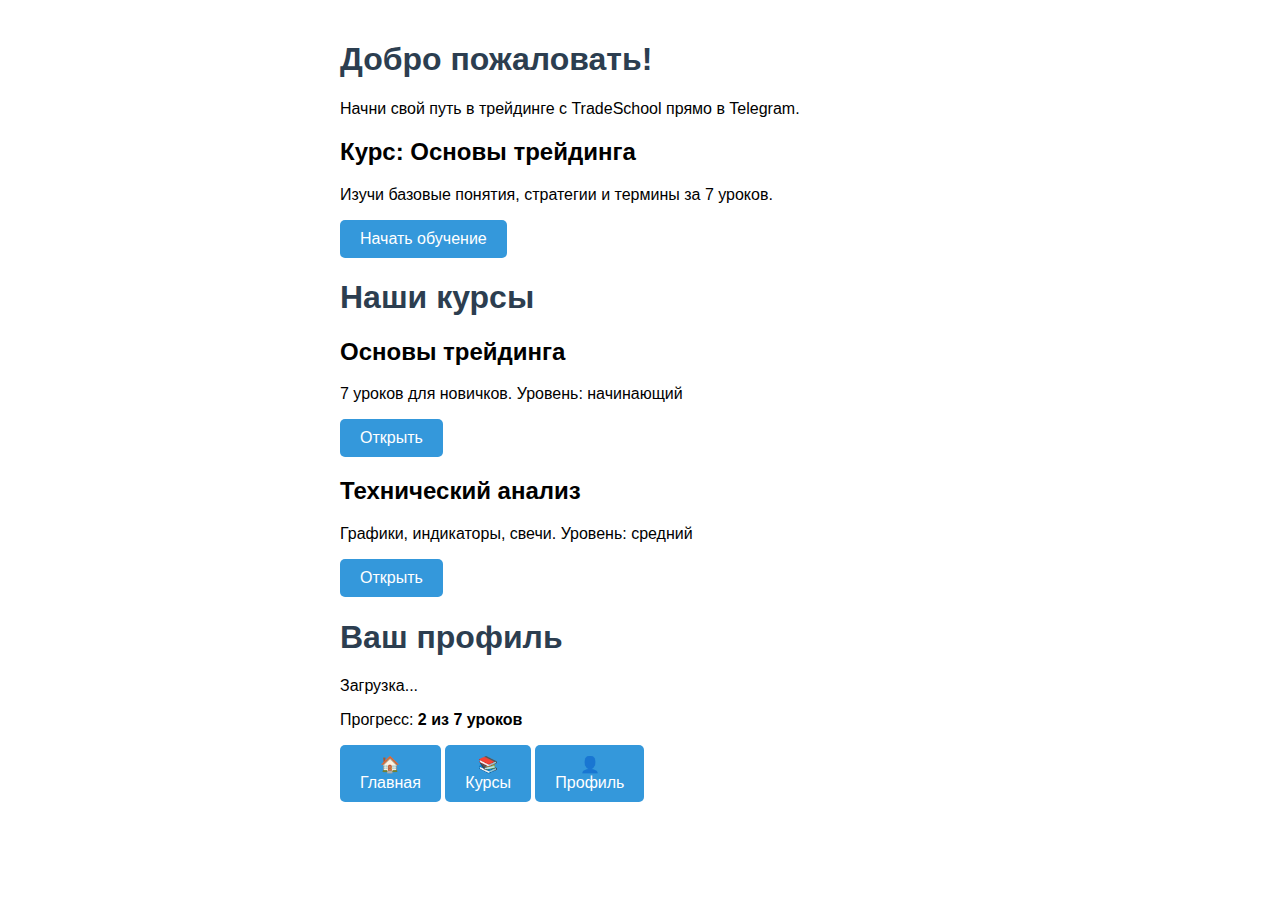
<file: index.html>
<!DOCTYPE html>
<html lang="ru">
<head>
  <meta charset="UTF-8">
  <meta name="viewport" content="width=device-width, initial-scale=1.0">
  <title>TradeSchool</title>
  <link rel="stylesheet" href="style.css">
</head>
<body>
  <div id="app">
    <!-- Контент страниц -->
    <div id="page-home" class="page active">
      <h1>Добро пожаловать!</h1>
      <p>Начни свой путь в трейдинге с TradeSchool прямо в Telegram.</p>
      <div class="card">
        <h2>Курс: Основы трейдинга</h2>
        <p>Изучи базовые понятия, стратегии и термины за 7 уроков.</p>
        <button onclick="navigateTo('course1')">Начать обучение</button>
      </div>
    </div>

    <div id="page-courses" class="page">
      <h1>Наши курсы</h1>
      <div class="card">
        <h2>Основы трейдинга</h2>
        <p>7 уроков для новичков. Уровень: начинающий</p>
        <button onclick="navigateTo('course1')">Открыть</button>
      </div>
      <div class="card">
        <h2>Технический анализ</h2>
        <p>Графики, индикаторы, свечи. Уровень: средний</p>
        <button onclick="navigateTo('course2')">Открыть</button>
      </div>
    </div>

    <div id="page-profile" class="page">
      <h1>Ваш профиль</h1>
      <p id="username">Загрузка...</p>
      <p>Прогресс: <strong>2 из 7 уроков</strong></p>
    </div>

    <!-- Нижнее меню -->
    <nav class="bottom-nav">
      <button class="nav-item active" data-page="home">
        <span class="icon">🏠</span><br>
        <span class="label">Главная</span>
      </button>
      <button class="nav-item" data-page="courses">
        <span class="icon">📚</span><br>
        <span class="label">Курсы</span>
      </button>
      <button class="nav-item" data-page="profile">
        <span class="icon">👤</span><br>
        <span class="label">Профиль</span>
      </button>
    </nav>
  </div>

  <script src="app.js"></script>
</body>
</html>
</file>
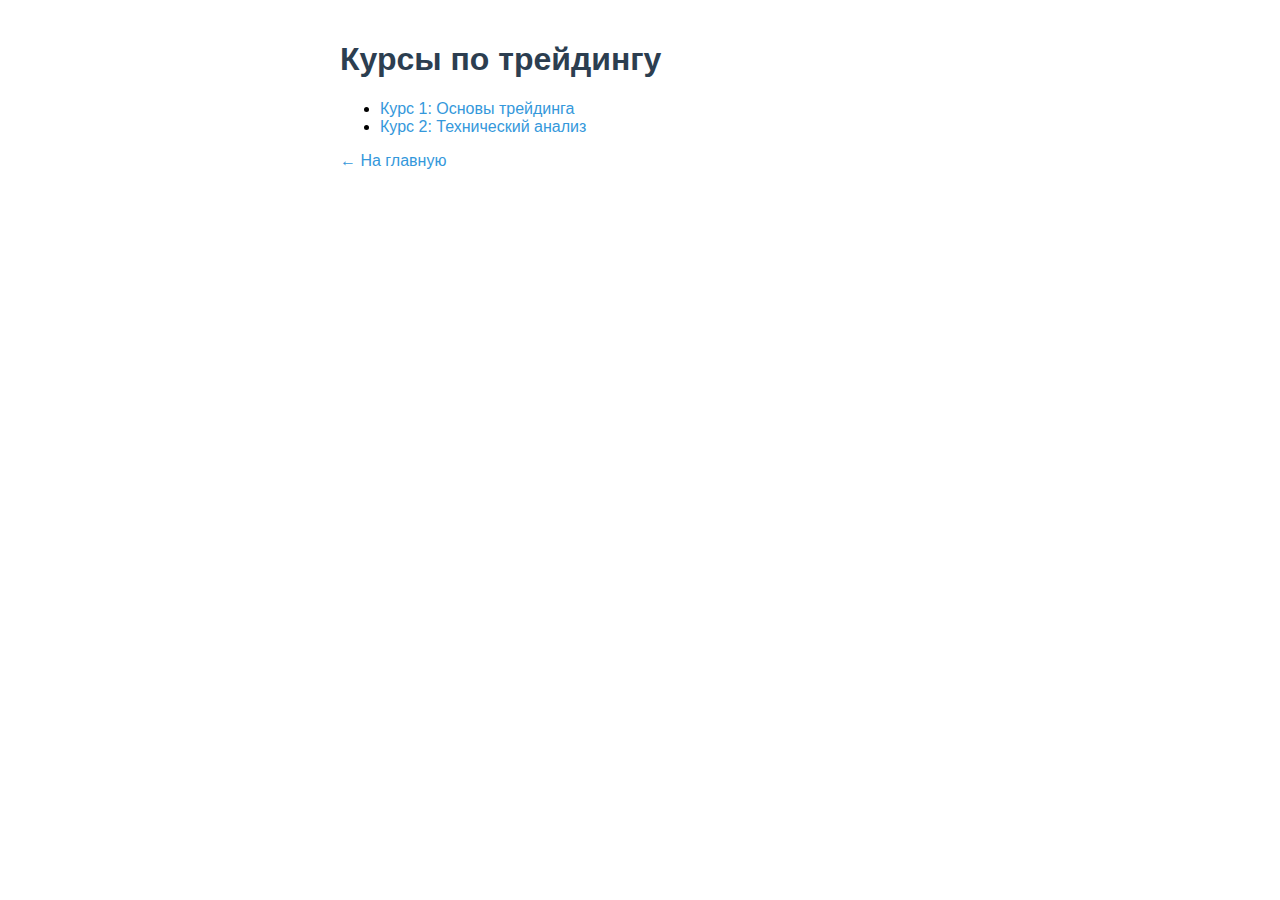
<file: courses.html>
<!DOCTYPE html>
<html lang="ru">
<head>
    <meta charset="UTF-8">
    <title>Курсы</title>
    <link rel="stylesheet" href="style.css">
</head>
<body>
    <h1>Курсы по трейдингу</h1>
    <ul>
        <li><a href="/lesson.html?course=1">Курс 1: Основы трейдинга</a></li>
        <li><a href="/lesson.html?course=2">Курс 2: Технический анализ</a></li>
    </ul>
    <a href="/">← На главную</a>
</body>
</html>
</file>
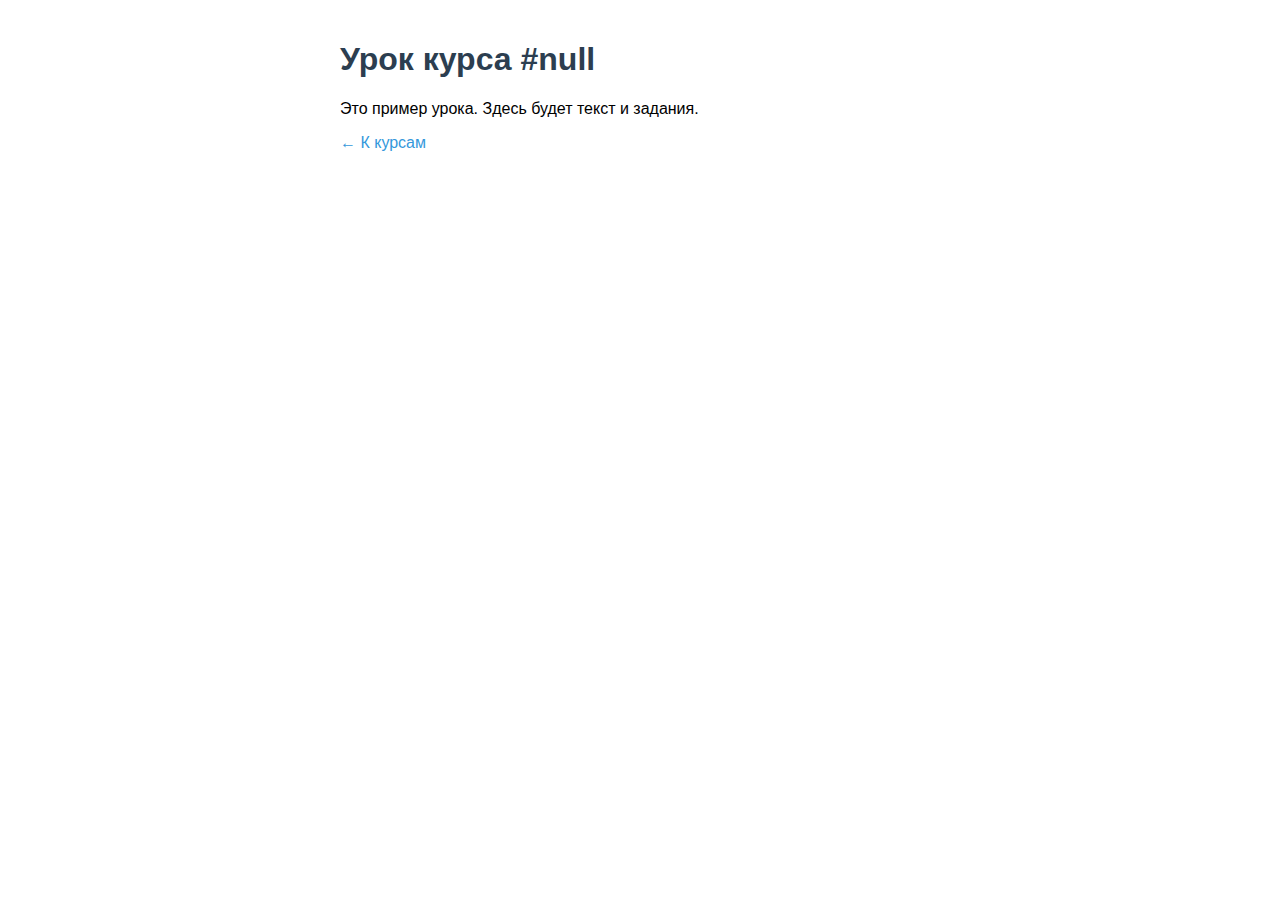
<file: lesson.html>
<!DOCTYPE html>
<html lang="ru">
<head>
    <meta charset="UTF-8">
    <title>Урок</title>
    <link rel="stylesheet" href="style.css">
</head>
<body>
    <h1 id="lesson-title">Загрузка урока...</h1>
    <div id="content">
        <p>Это пример урока. Здесь будет текст и задания.</p>
    </div>
    <a href="/courses.html">← К курсам</a>

    <script>
        const urlParams = new URLSearchParams(window.location.search);
        const courseId = urlParams.get('course');
        const titleEl = document.getElementById("lesson-title");
        titleEl.innerText = `Урок курса #${courseId}`;
    </script>
</body>
</html>
</file>
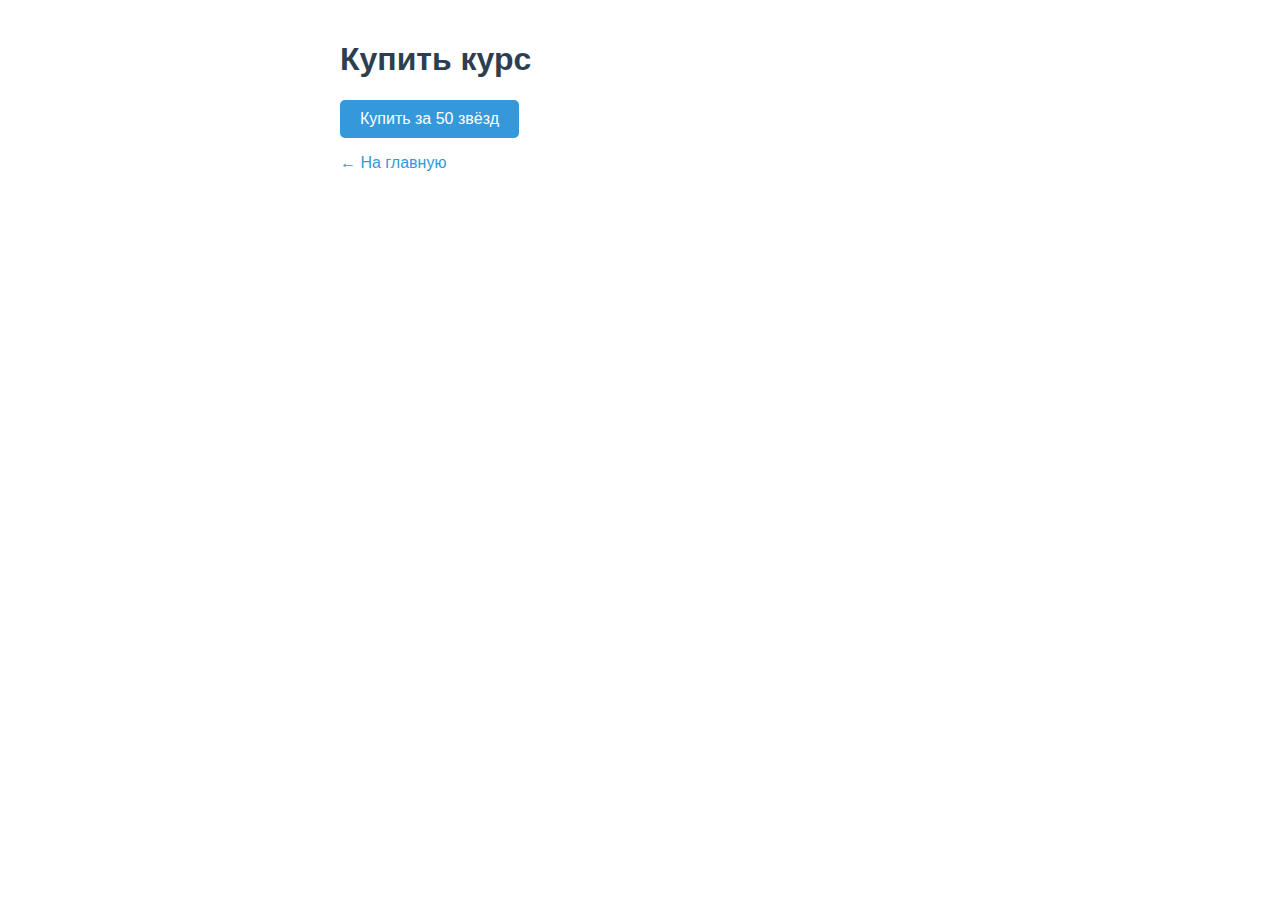
<file: payment.html>
<!DOCTYPE html>
<html lang="ru">
<head>
    <meta charset="UTF-8">
    <title>Оплата</title>
    <link rel="stylesheet" href="style.css">
</head>
<body>
    <h1>Купить курс</h1>
    <button id="payButton">Купить за 50 звёзд</button>
    <p id="status"></p>
    <a href="/">← На главную</a>

    <script src="app.js"></script>
</body>
</html>
</file>
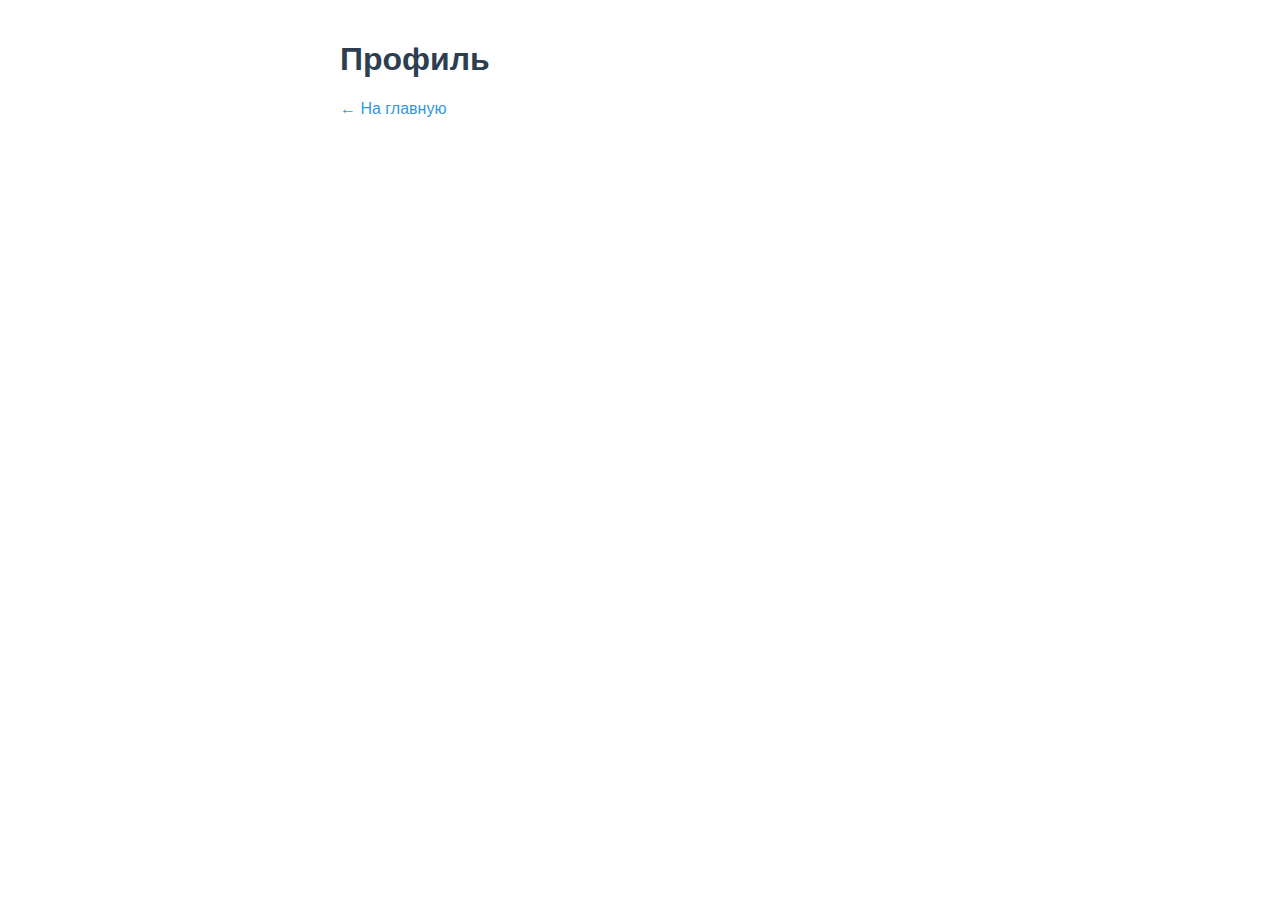
<file: profile.html>
<!DOCTYPE html>
<html lang="ru">
<head>
    <meta charset="UTF-8">
    <title>Профиль</title>
    <link rel="stylesheet" href="style.css">
</head>
<body>
    <h1 id="user-fullname">Профиль</h1>
    <p id="user-id"></p>
    <a href="/">← На главную</a>

    <script src="app.js"></script>
</body>
</html>
</file>
<file: style.css>
body {
    font-family: Arial, sans-serif;
    padding: 20px;
    max-width: 600px;
    margin: auto;
}

h1 {
    color: #2c3e50;
}

a {
    color: #3498db;
    text-decoration: none;
}

button {
    background-color: #3498db;
    border: none;
    padding: 10px 20px;
    color: white;
    cursor: pointer;
    font-size: 16px;
    border-radius: 5px;
}

button:hover {
    background-color: #2980b9;
}
</file>
